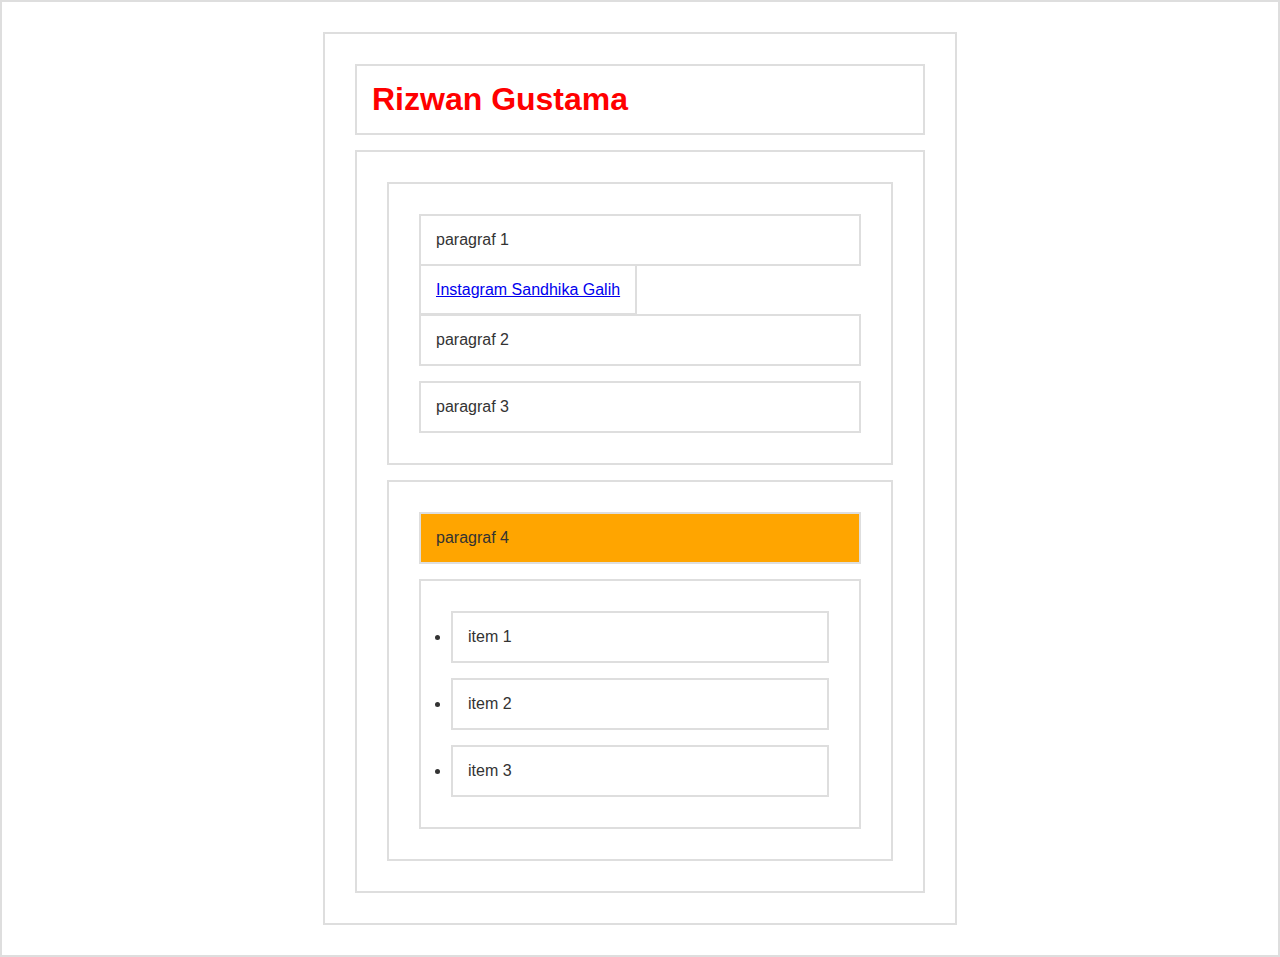
<file: index.html>
<!DOCTYPE html>
<html lang="en">
<head>
    <meta charset="UTF-8">
    <meta http-equiv="X-UA-Compatible" content="IE=edge">
    <meta name="viewport" content="width=device-width, initial-scale=1.0">
    <title>Belajar DOM</title>
</head>

<style>
    * { 
        border: 2px solid #dedede; 
        padding: 15px; 
        margin: 15px; 
    }
    html { 
      margin: 0;
      padding: 0;
    }
    body { 
      max-width: 600px;
      margin: 30px auto;
      font-family: sans-serif;
      color: #333;
    }
</style>
<body>
    <h1 id="judul">Hello World</h1>
    <div id="container">
        <section id="a">
            <p class="p1">paragraf 1</p>
            <a href="http://instagram.com/rizwangustama">Instagram Sandhika Galih</a>
            <p class="p2">paragraf 2</p>
            <p class="p3">paragraf 3</p>
        </section>
        <section id="b">
            <p>paragraf 4</p>
            <ul>
                <li>item 1</li>
                <li>item 2</li>
                <li>item 3</li>
            </ul>
        </section>
    </div>

<script src="main.js"></script>
</body>
</html>
</file>
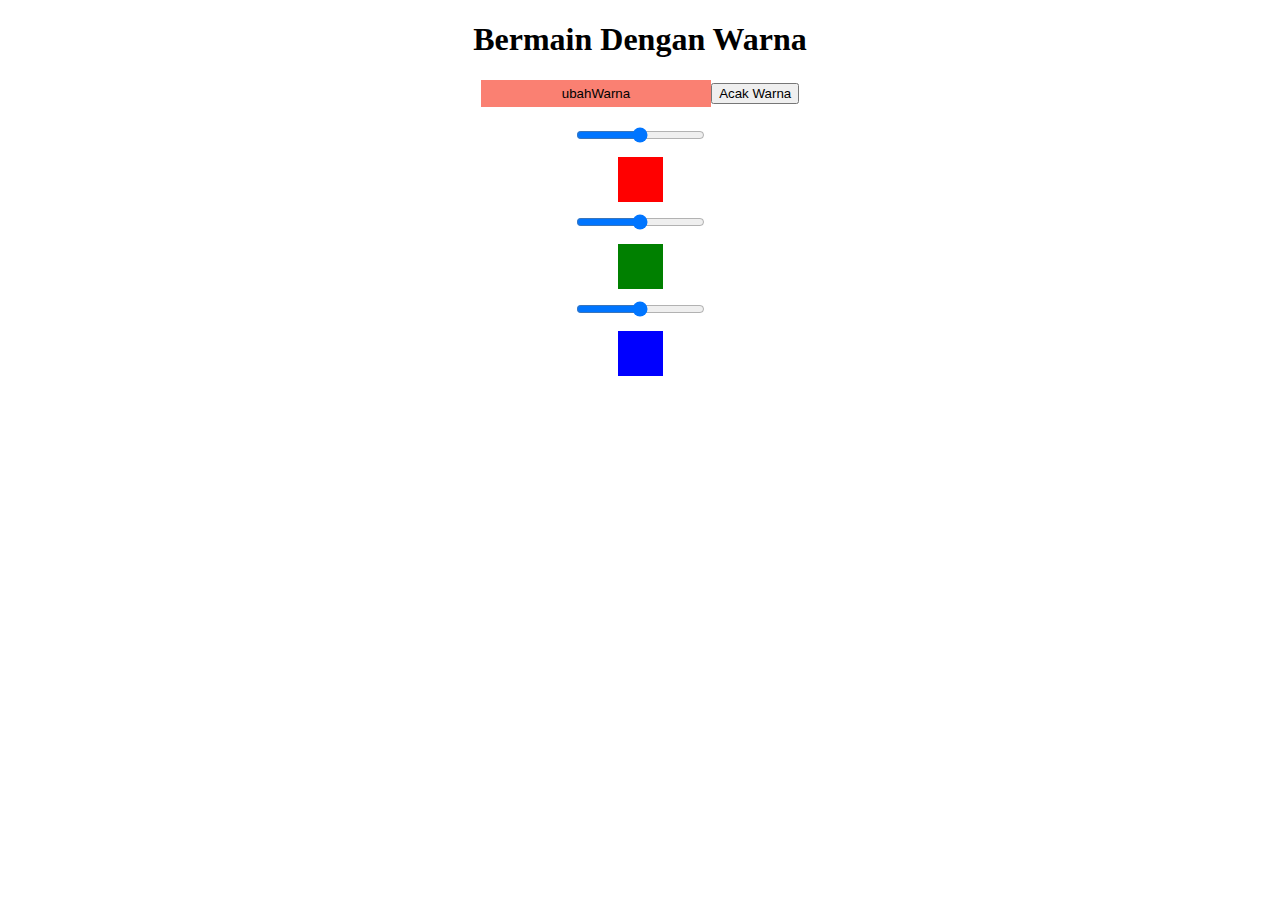
<file: DOM Bermain Dengan Warna/index.html>
<!DOCTYPE html>
<html lang="en">
<head>
    <meta charset="UTF-8">
    <meta http-equiv="X-UA-Compatible" content="IE=edge">
    <meta name="viewport" content="width=device-width, initial-scale=1.0">
    <title>Bermain Dengan Warna</title>
</head>
<style>
    body {
        text-align: center;
    }
    .biru-muda {
        background-color: lightblue;
    }
    #tUbahWarna{
        padding: 5px 80px;
        background-color: salmon;
        border: 1px solid transparent;
        cursor: pointer;
    }
    .kotak {
        width: 45px;
        height: 45px;
        margin: 10px auto;
    }
    .merah {
        background-color: red;
    }

    .hijau {
        background-color: green;
    }
    .biru {
        background-color: blue;
    }
</style>
<body>
    <h1 class="h1">Bermain Dengan Warna</h1>
    <button type="button" id="tUbahWarna">ubahWarna</button>
 
    <br><br>

    <input type="range" name="sMerah" min="1" max="255">
    <div class="kotak merah"></div>


    <input type="range" name="sHijau" min="1" max="255">
    <div class="kotak hijau"></div>


    <input type="range" name="sBiru" min="1" max="255">
    <div class="kotak biru"></div>

    <script src="script.js"></script>

</body>
</html>
</file>
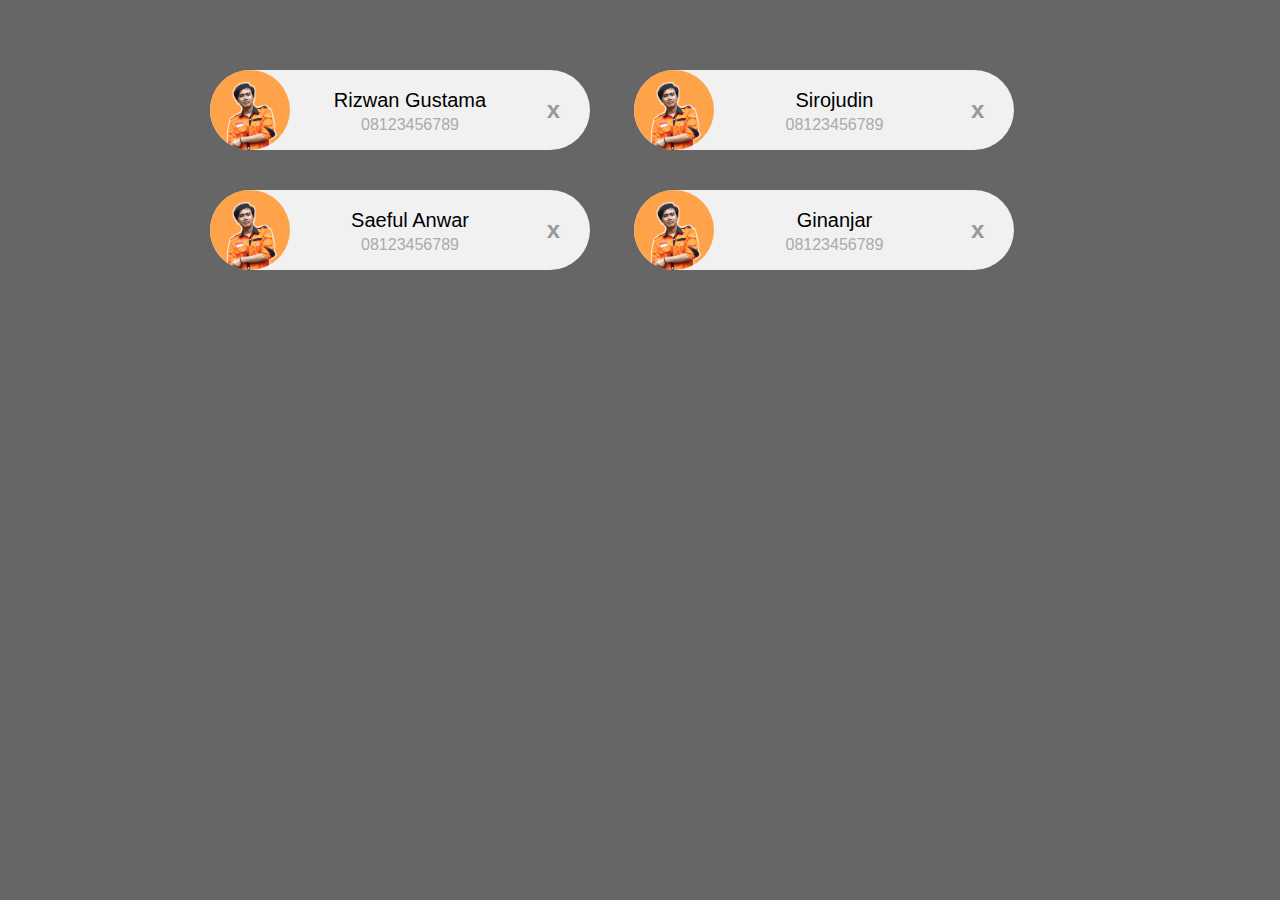
<file: DOM Event Bubbling/index.html>
<!DOCTYPE html>
<html>
<head>
    <title>DOM Traversal</title>
    <link rel="stylesheet" type="text/css" href="style.css">
</head>
<body>

<div class="container">

    <div class="card">
      <img src="img/Poto Rizwan Gustama.png" width="96" height="96">
      <span class="nama">Rizwan Gustama</span>
      <span class="telp">08123456789</span>
      <a href="" class="close">x</a>
    </div> 

    <div class="card">
        <img src="img/Poto Rizwan Gustama.png" width="96" height="96">
        <span class="nama">Sirojudin</span>
        <span class="telp">08123456789</span>
        <a href="" class="close">x</a>
    </div> 

    <div class="card">
      <img src="img/Poto Rizwan Gustama.png" width="96" height="96">
      <span class="nama">Saeful Anwar</span>
      <span class="telp">08123456789</span>
      <a href="" class="close">x</a>
    </div> 

    <div class="card">
      <img src="img/Poto Rizwan Gustama.png" width="96" height="96">
      <span class="nama">Ginanjar</span>
      <span class="telp">08123456789</span>
      <a href="" class="close">x</a>
    </div> 

</div>

<script src="script.js"></script>
</body>
</html>
</file>
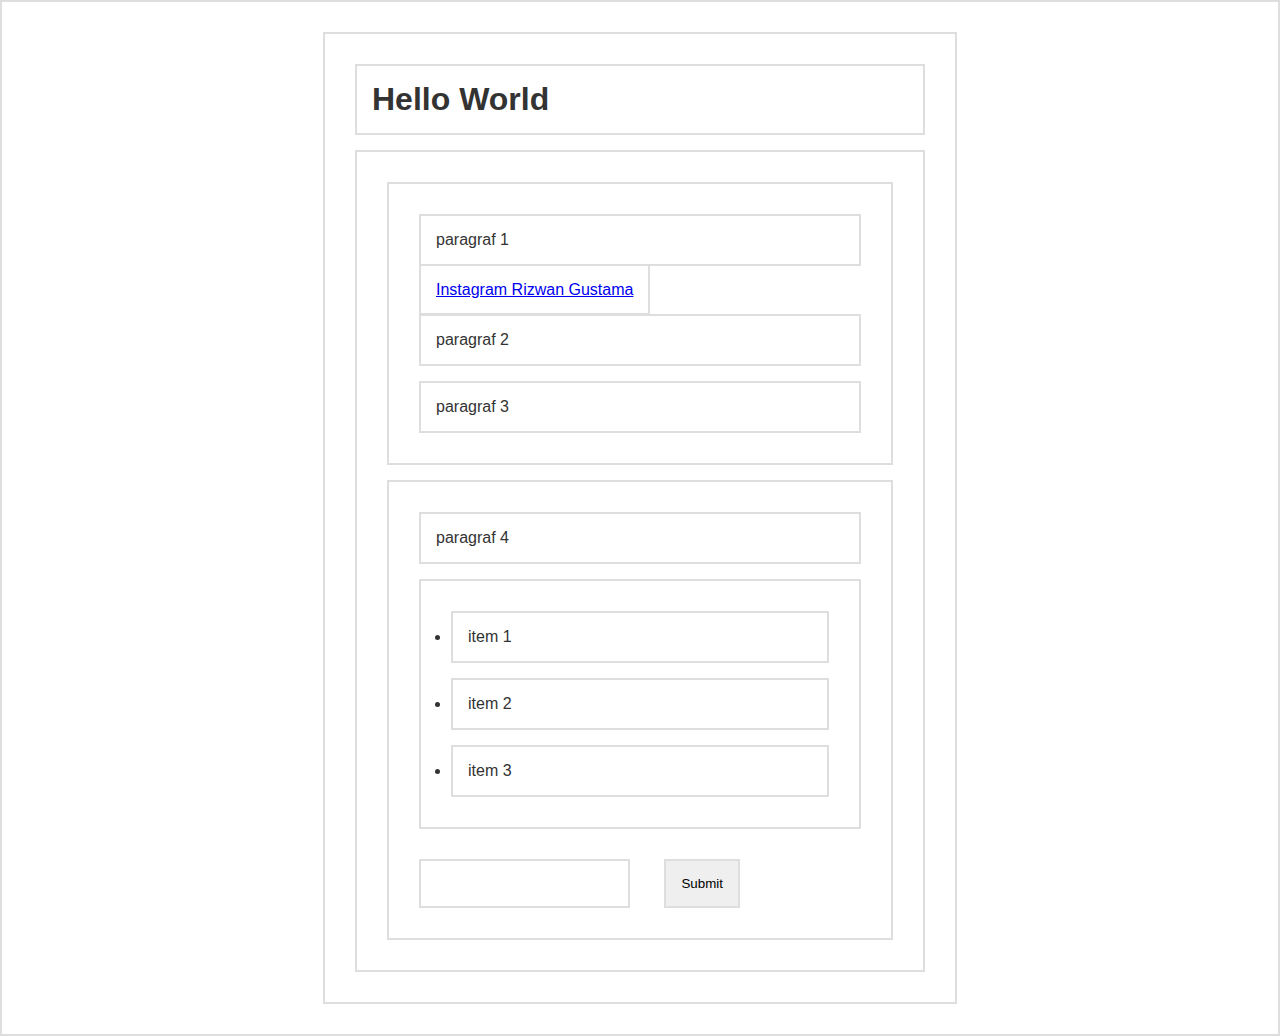
<file: DOM Events/index.html>
<!DOCTYPE html>
<html lang="en">
<head>
    <meta charset="UTF-8">
    <meta http-equiv="X-UA-Compatible" content="IE=edge">
    <meta name="viewport" content="width=device-width, initial-scale=1.0">
    <title>Belajar DOM</title>
</head>

<style>
    * { 
        border: 2px solid #dedede; 
        padding: 15px; 
        margin: 15px; 
    }
    html { 
      margin: 0;
      padding: 0;
    }
    
    body { 
      max-width: 600px;
      margin: 30px auto;
      font-family: sans-serif;
      color: #333;
    }

    .keluar:hover, .keluar:focus {
        cursor: pointer;
        columns: lightblue;
    }

    /* tambahkan efek animasi */
    @-webkit-keyframes animatetop {
        from {top:-300px; opacity:0}
        to {top:0; opacity:1}
    }

    @keyframes animatetop {
        from {top:-300px; opacity:0}
        to {top:0; opacity:1}
    }

    .jwpopup {
        display: none;
        position: fixed;
        z-index: 1;
        padding-top: 110px;
        left: 0;
        top: 0;
        width: 100%;
        height: 100%;
        overflow: auto;
        background-color: rgb(0,0,0);
        background-color: rgba(0,0,0,0.7);
    }

</style>
<body>
    <h1 id="judul">Hello World</h1>
    <div id="container">
        <section id="a">
            <p class="p1">paragraf 1</p>
            <a href="http://instagram.com/rizwangustama">Instagram Rizwan Gustama</a>
            <p class="p2">paragraf 2</p>
            <p class="p3" onclick="ubahWarnaP3()">paragraf 3</p>
        </section>
        <section id="b">
            <p>paragraf 4</p>
            <ul>
                <li>item 1</li>
                <li>item 2</li>
                <li>item 3</li>
            </ul>
            <input type="text">
            <button id="popUp"">Submit</button>

            <!-- Popup Box -->
            <div id="popUpBox" class="jwpopup">
                <div class="header">
                    <span class="keluar">x</span>
                    <h2>Pop Up</h2>
                </div>
                <div class="main">
                    <P>Ini adalah Halaman main</P>
                </div>
                <div class="footer">
                    <p>ini adalah footer</p>
                </div> 
            </div>
        </section>
    </div>



<script src="script.js"></script>
</body>
</html>
</file>
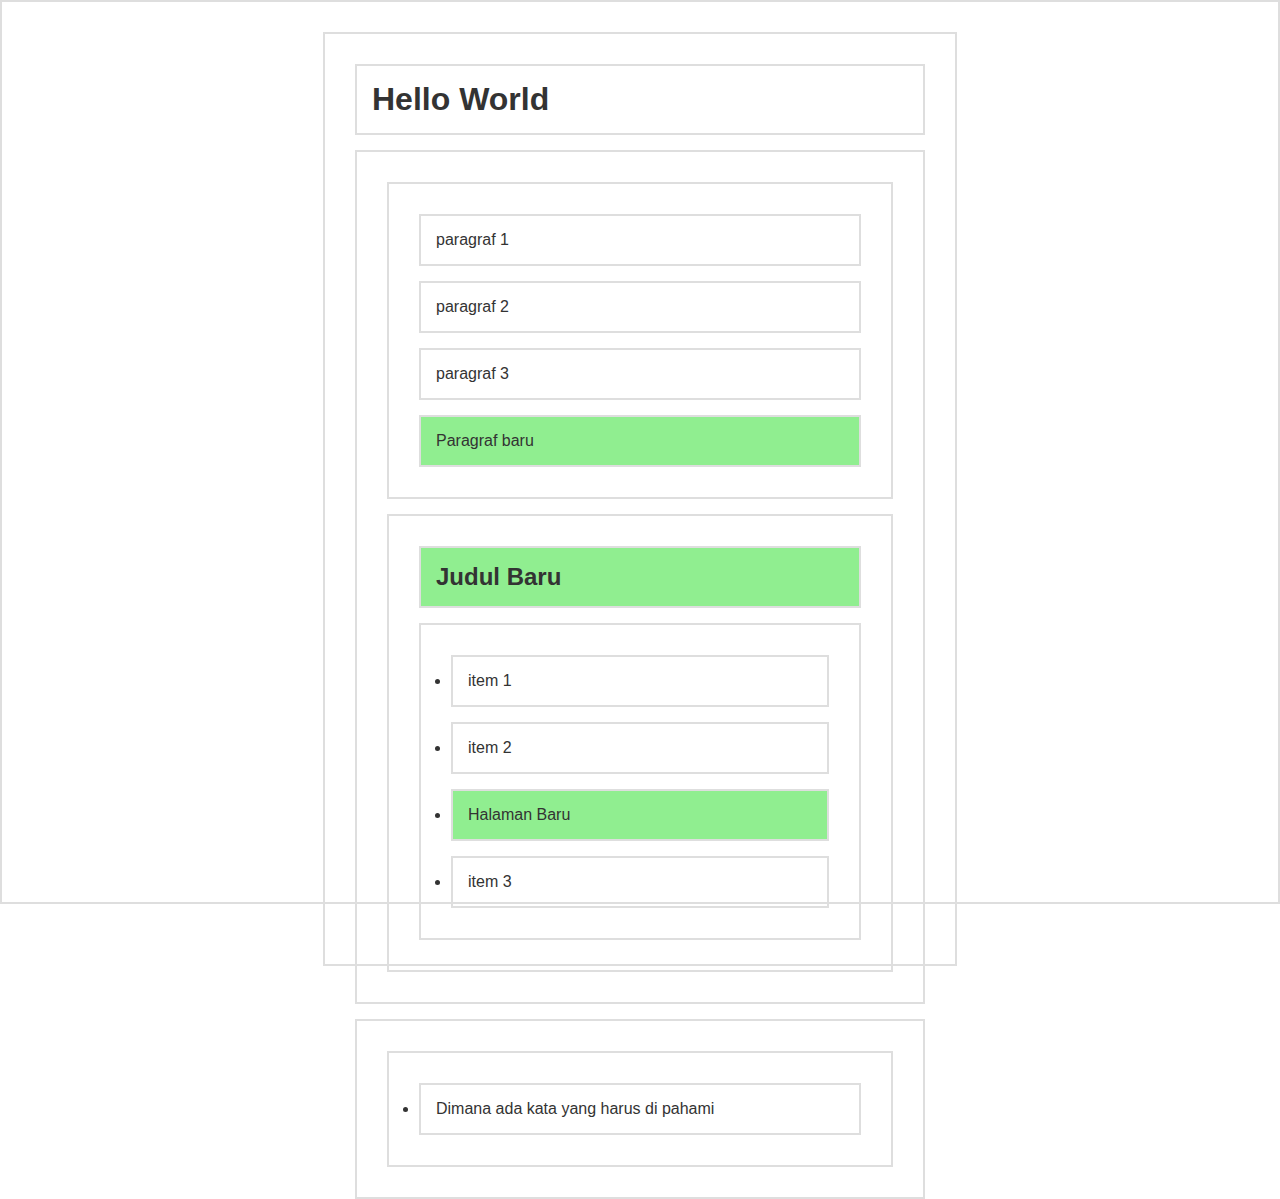
<file: DOM Manipulasi Node/index.html>
<!DOCTYPE html>
<html lang="en">
<head>
    <meta charset="UTF-8">
    <meta http-equiv="X-UA-Compatible" content="IE=edge">
    <meta name="viewport" content="width=device-width, initial-scale=1.0">
    <title>Belajar DOM</title>
</head>

<style>
    
    html, body {
        height: 100%;
    }

    * { 
        border: 2px solid #dedede; 
        padding: 15px; 
        margin: 15px; 
    }
    html { 
      margin: 0;
      padding: 0;
    }
    body { 
      max-width: 600px;
      margin: 30px auto;
      font-family: sans-serif;
      color: #333;
    }

    .biru-muda {
        background-color: lightblue;
    }
</style>
<body>
    <h1 id="judul">Hello World</h1>
    <div id="container">
        <section id="a">
            <p class="p1">paragraf 1</p>
            <a href="http://instagram.com/rizwangustama">Instagram Rizwan Gustama</a>
            <p class="p2">paragraf 2</p>
            <p class="p3">paragraf 3</p>
        </section>
        <section id="b">
            <p>paragraf 4</p>
            <ul>
                <li>item 1</li>
                <li>item 2</li>
                <li>item 3</li>
            </ul>
        </section>
    </div>

    <div>
        <ul>
            <li>Dimana ada kata yang harus di pahami</li>
        </ul>
    </div>
<script src="script.js"></script>
</body>
</html>
</file>
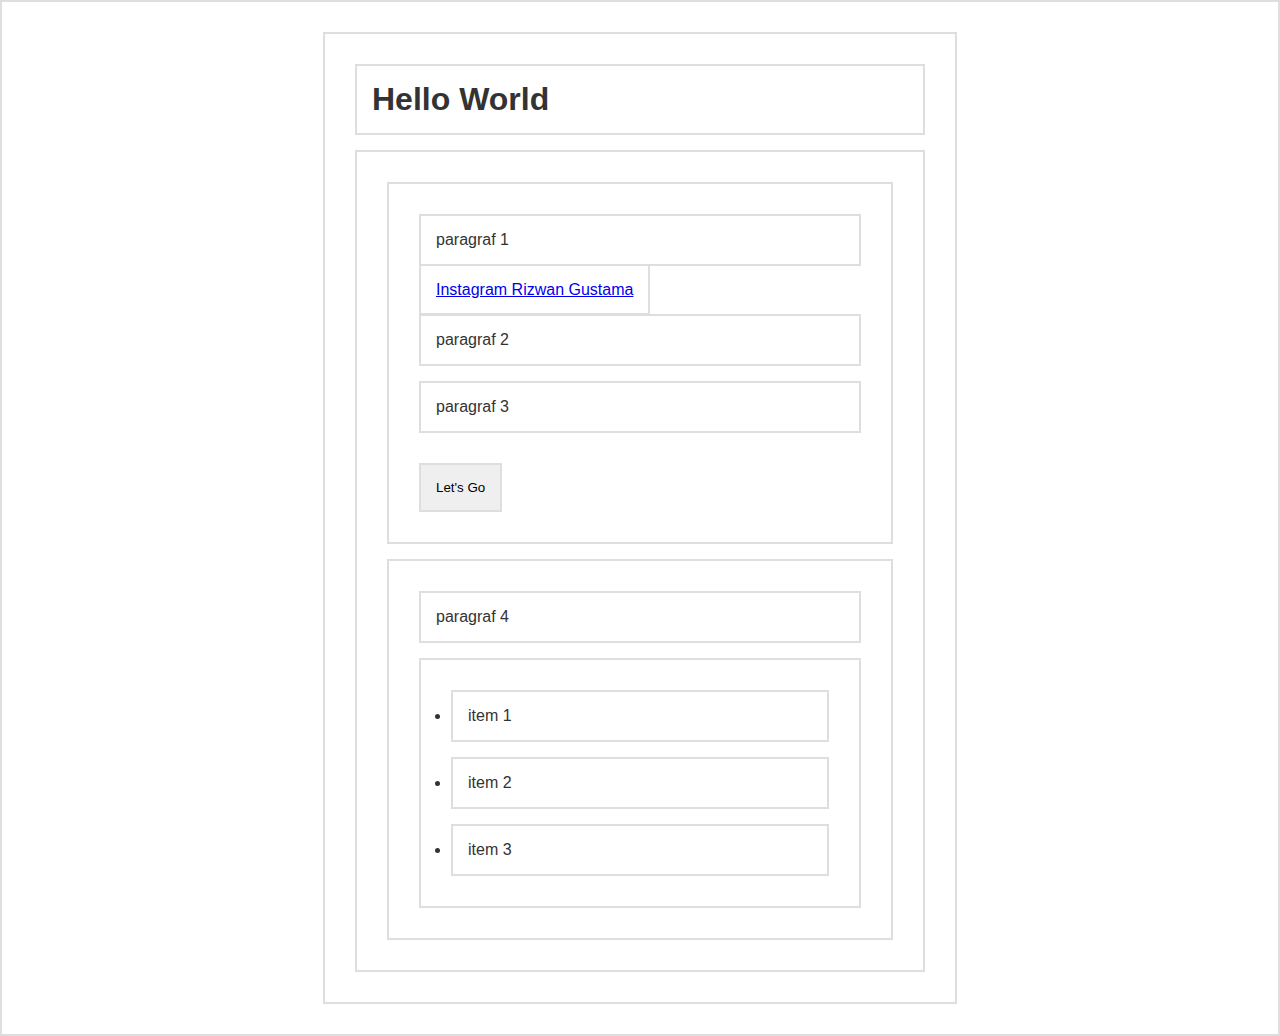
<file: DOM Manipulations/index.html>
<!DOCTYPE html>
<html lang="en">
<head>
    <meta charset="UTF-8">
    <meta http-equiv="X-UA-Compatible" content="IE=edge">
    <meta name="viewport" content="width=device-width, initial-scale=1.0">
    <title>Belajar DOM</title>
</head>

<style>
    * { 
        border: 2px solid #dedede; 
        padding: 15px; 
        margin: 15px; 
    }
    html { 
      margin: 0;
      padding: 0;
    }
    body { 
      max-width: 600px;
      margin: 30px auto;
      font-family: sans-serif;
      color: #333;
    }

    .biru-muda {
        background-color: lightblue;
    }
</style>
<body>
    <h1 id="judul">Hello World</h1>
    <div id="container">
        <section id="a">
            <p class="p1">paragraf 1</p>
            <a href="http://instagram.com/rizwangustama">Instagram Rizwan Gustama</a>
            <p class="p2">paragraf 2</p>
            <p class="p3">paragraf 3</p>
            <button>Let's Go</button>
        </section>
        <section id="b">
            <p>paragraf 4</p>
            <ul>
                <li>item 1</li>
                <li>item 2</li>
                <li>item 3</li>
            </ul>
        </section>
    </div>

<script src="script.js"></script>
</body>
</html>
</file>
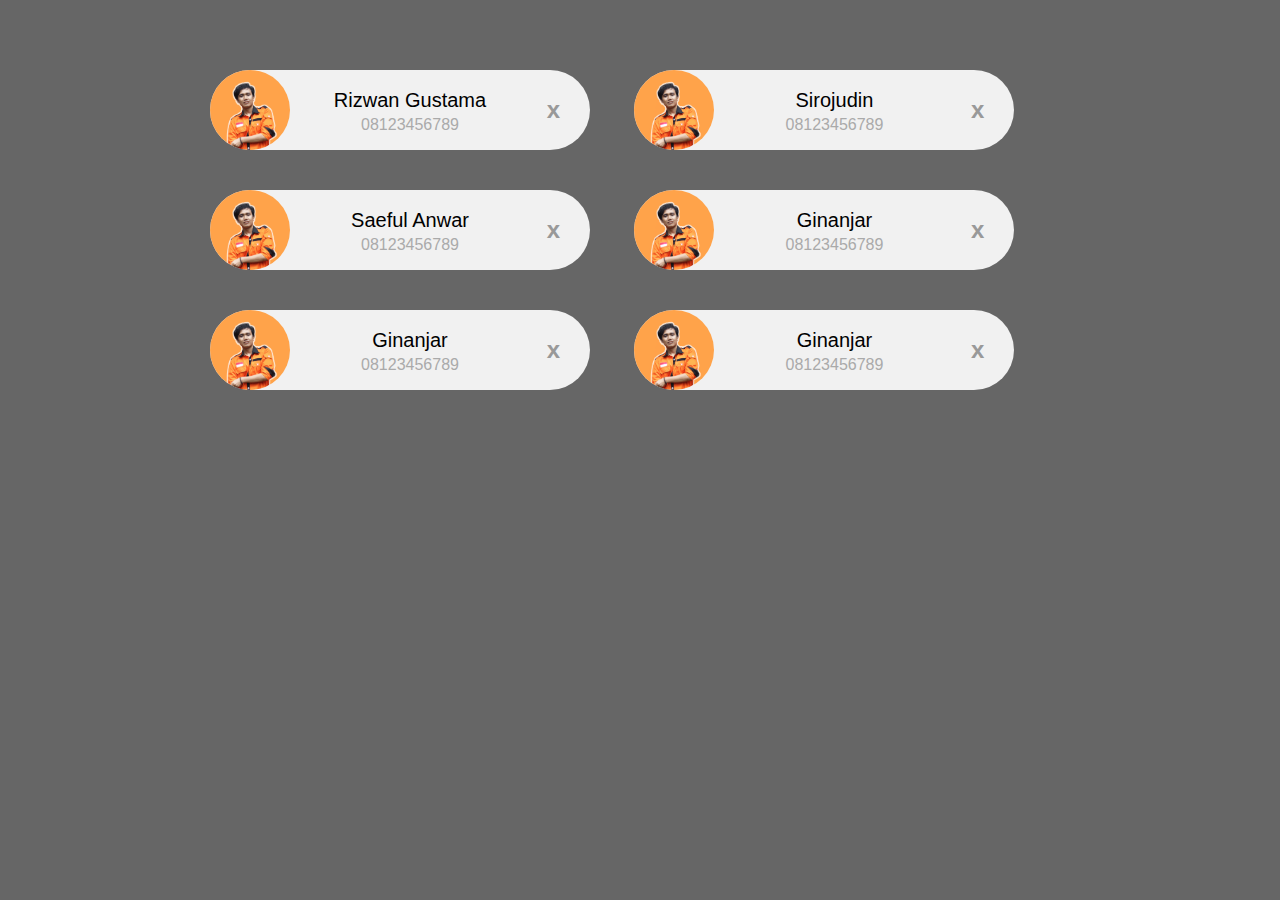
<file: DOM Prevent Default/index.html>
<!DOCTYPE html>
<html>
<head>
    <title>DOM Traversal</title>
    <link rel="stylesheet" type="text/css" href="style.css">
</head>
<body>

<div class="container">
    <div class="card">
      <img src="img/Poto Rizwan Gustama.png" width="96" height="96">
      <span class="nama">Rizwan Gustama</span>
      <span class="telp">08123456789</span>
      <a href="" class="close">x</a>
    </div> 

    <div class="card">
        <img src="img/Poto Rizwan Gustama.png" width="96" height="96">
        <span class="nama">Sirojudin</span>
        <span class="telp">08123456789</span>
        <a href="" class="close">x</a>
    </div> 

    <div class="card">
      <img src="img/Poto Rizwan Gustama.png" width="96" height="96">
      <span class="nama">Saeful Anwar</span>
      <span class="telp">08123456789</span>
      <a href="" class="close">x</a>
    </div> 

    <div class="card">
      <img src="img/Poto Rizwan Gustama.png" width="96" height="96">
      <span class="nama">Ginanjar</span>
      <span class="telp">08123456789</span>
      <a href="" class="close">x</a>
    </div> 

    <div class="card">
      <img src="img/Poto Rizwan Gustama.png" width="96" height="96">
      <span class="nama">Ginanjar</span>
      <span class="telp">08123456789</span>
      <a href="" class="close">x</a>
    </div> 

    <div class="card">
      <img src="img/Poto Rizwan Gustama.png" width="96" height="96">
      <span class="nama">Ginanjar</span>
      <span class="telp">08123456789</span>
      <a href="" class="close">x</a>
    </div> 
    
</div>

<script src="script.js"></script>
</body>
</html>
</file>
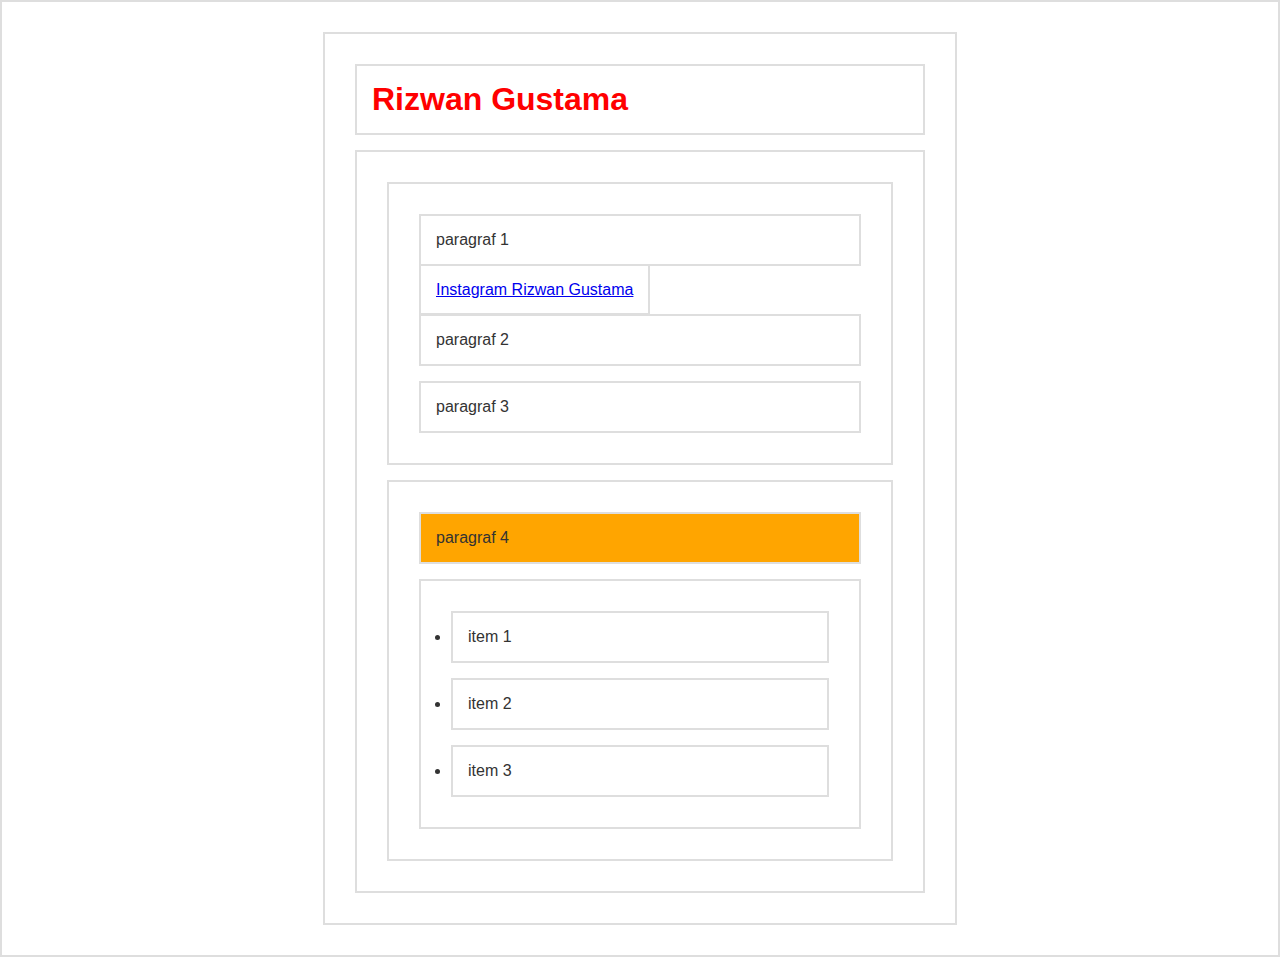
<file: DOM Selector/index.html>
<!DOCTYPE html>
<html lang="en">
<head>
    <meta charset="UTF-8">
    <meta http-equiv="X-UA-Compatible" content="IE=edge">
    <meta name="viewport" content="width=device-width, initial-scale=1.0">
    <title>Belajar DOM</title>
</head>

<style>
    * { 
        border: 2px solid #dedede; 
        padding: 15px; 
        margin: 15px; 
    }
    html { 
      margin: 0;
      padding: 0;
    }
    body { 
      max-width: 600px;
      margin: 30px auto;
      font-family: sans-serif;
      color: #333;
    }
</style>
<body>
    <h1 id="judul">Hello World</h1>
    <div id="container">
        <section id="a">
            <p class="p1">paragraf 1</p>
            <a href="http://instagram.com/rizwangustama">Instagram Rizwan Gustama</a>
            <p class="p2">paragraf 2</p>
            <p class="p3">paragraf 3</p>
        </section>
        <section id="b">
            <p>paragraf 4</p>
            <ul>
                <li>item 1</li>
                <li>item 2</li>
                <li>item 3</li>
            </ul>
        </section>
    </div>

<script src="main.js"></script>
</body>
</html>
</file>
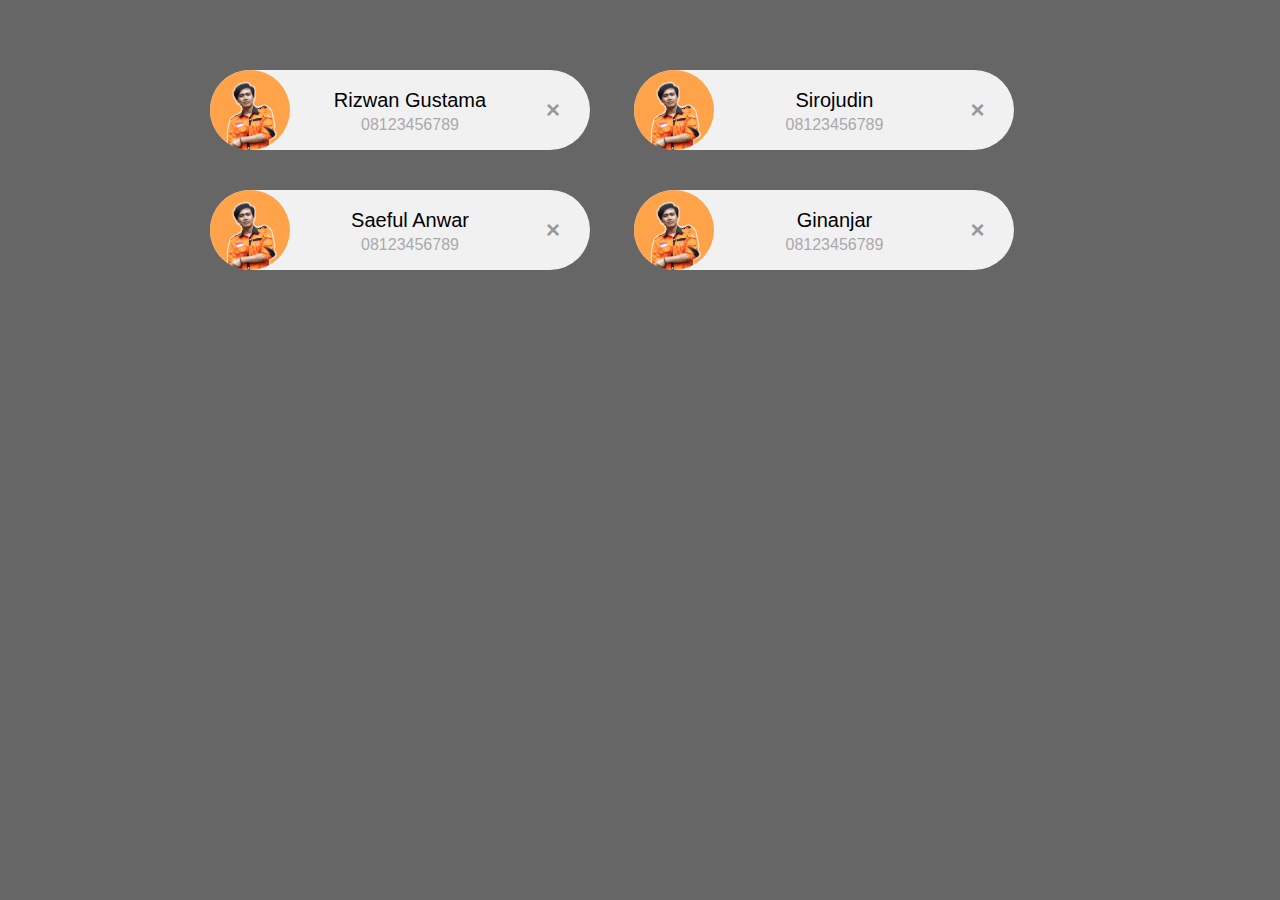
<file: DOM Traversal/index.html>
<!DOCTYPE html>
<html>
<head>
    <title>DOM Traversal</title>
    <link rel="stylesheet" type="text/css" href="style.css">
</head>
<body>

<div class="container">

    <div class="card">
      <img src="src/img/Poto Rizwan Gustama.png" width="96" height="96">
      <span class="nama">Rizwan Gustama</span>
      <span class="telp">08123456789</span>
      <span class="close">×</span>
    </div> 

    <div class="card">
        <img src="src/img/Poto Rizwan Gustama.png" width="96" height="96">
        <span class="nama">Sirojudin</span>
        <span class="telp">08123456789</span>
        <span class="close">×</span>
    </div> 

    <div class="card">
      <img src="src/img/Poto Rizwan Gustama.png" width="96" height="96">
      <span class="nama">Saeful Anwar</span>
      <span class="telp">08123456789</span>
      <span class="close">×</span>
    </div> 

    <div class="card">
      <img src="src/img/Poto Rizwan Gustama.png" width="96" height="96">
      <span class="nama">Ginanjar</span>
      <span class="telp">08123456789</span>
      <span class="close">×</span>
    </div> 

</div>

<script src="script.js"></script>
</body>
</html>
</file>
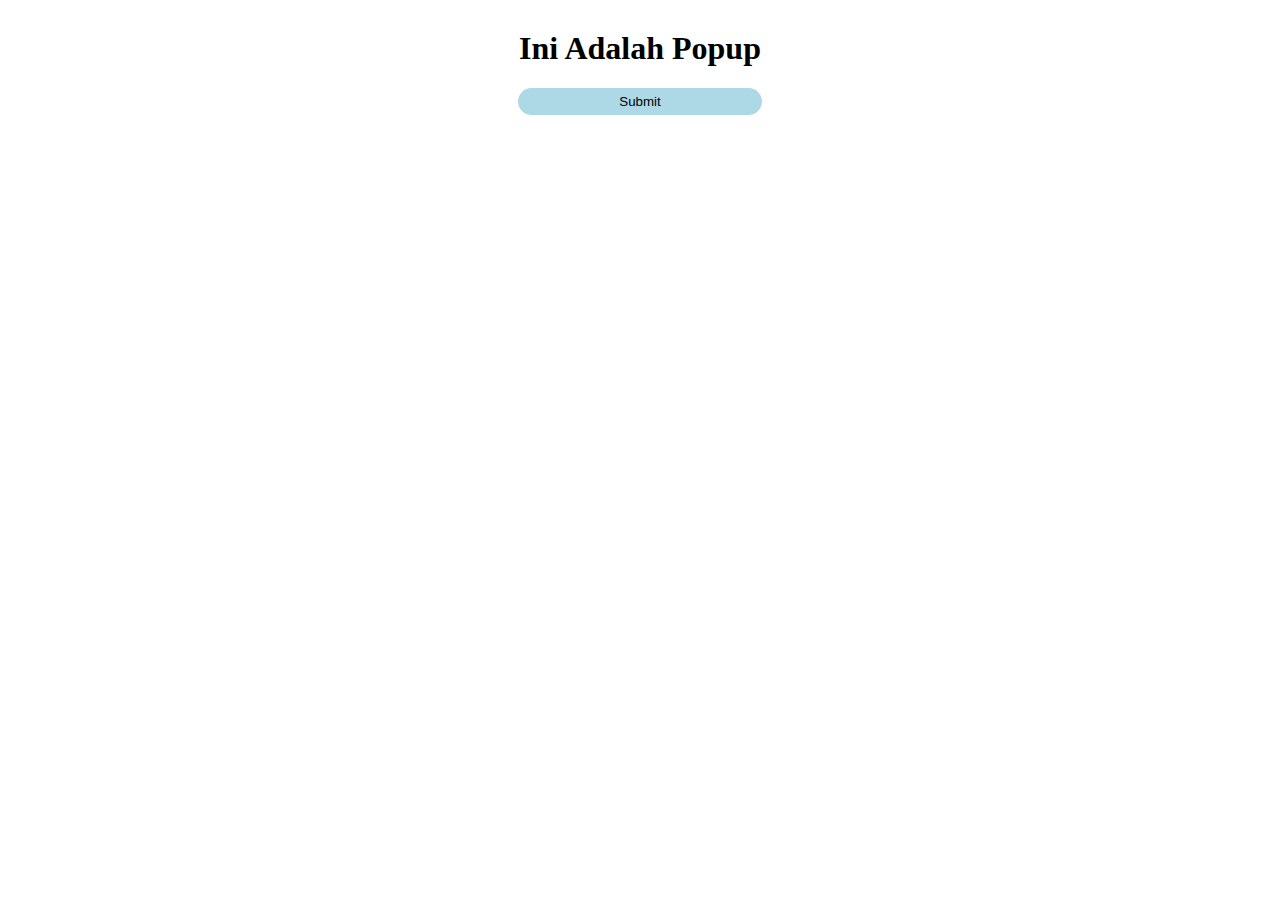
<file: popup.html>
<!DOCTYPE html>
<html lang="en">
<head>
    <meta charset="UTF-8">
    <meta http-equiv="X-UA-Compatible" content="IE=edge">
    <meta name="viewport" content="width=device-width, initial-scale=1.0">
    <title>Document</title>
</head>
<style>
    html {
        padding: 0px;
        margin: 0px;
    }

    body {
        max-width: 500px;
        margin: 30px auto;
    }
    #submit {
        display: flex;
        margin: 0 auto;
        padding: 5px 100px;
        border-radius: 100px;
        border: 1px solid transparent;
        background-color: lightblue;
        outline: transparent;
        cursor: pointer;
    }

    h1 {
        text-align: center;
    }
    .popUp {
        display: none;
        position: fixed;
        z-index: 1;
        left: 0;
        top: 0;
        width: 100%;
        height: 100%;
        overflow: auto;
        background-color: rgb(0,0,0);
        background-color: rgba(0,0,0,0.7);
    }
    
    /* tambahkan efek animasi */
    @-webkit-keyframes animatetop {
        from {top:-300px; opacity:0}
        to {top:0; opacity:1}
    }

    @keyframes animatetop {
        from {top:-300px; opacity:0}
        to {top:0; opacity:1}
    }

    .content {
        border-radius: 10px;
        position: relative;
        background-color: #fefefe;
        margin: 100px auto;
        padding: 20px;
        max-width: 500px;
        box-shadow: 0 4px 8px 0 rgba(0,0,0,0.2),0 6px 20px 0 rgba(0,0,0,0.19);
        -webkit-animation-name: animatetop;
        -webkit-animation-duration: 0.4s;
        animation-name: animatetop;
        animation-duration: 0.4s
    }
    .keluar {
        display: flex;
        padding: 4px 40px;
        border-radius:100px;
        outline: none;
        background-color: salmon;
        border: 1px solid transparent;
        color: white;
        cursor: pointer;
        margin-left: 20px;
    }
    .ok {
        background-color: #ccc;
        padding: 4px 50px;
        border-radius: 100px;
        outline: none;
        border: 1px solid transparent;
        cursor: pointer;
    }
    .ok:hover {
        background-color: lightblue;
    }

    .button {
        display: flex;
        justify-content: flex-end;
    }
</style>
<body>
    <h1>Ini Adalah Popup</h1>
    <button id="submit">Submit</button>


    <!-- Pop UP -->
    <div id="popUpBox" class="popUp">
        <div class="content">
            <div class="head">
                <h3>Pop Up JavaScript</h3>
            </div>
            <div class="main">
                ini adalah halaman main
            </div>
            <div class="button">
                <button class="ok">Ok</button>
                <button class="keluar">Cencel</button>
            </div>
            
        </div>
    </div>


    <script src="script.js"></script>
</body>
</html>
</file>
<file: DOM Event Bubbling/style.css>
body {
    margin: 50px;
    font-family: arial;
    background-color: #666;
}

.container {
    width: 900px;
    margin: auto;
}

.card {
    display: inline-block;
    width: 220px;
    padding: 0 80px;
    height: 80px;
    font-size: 16px;
    line-height: 80px;
    border-radius: 40px;
    background-color: #f1f1f1;
    margin: 20px;
    position: relative;
    text-align: center;
}

.card img {
    float: left;
    margin: 0 10px 0 -80px;
    height: 80px;
    width: 80px;
    border-radius: 50%;
    position: relative;
}

.card .nama, .card .telp {
    display: block;
    line-height: 20px;
    padding: 0 5px;
}

.card .nama {
    margin-left: 20px;
    margin-top: 20px;
    font-size: 20px;
}

.card .telp {
    margin-left: 20px;
    margin-top: 5px;
    font-size: 16px;
    color: #aaa;
}

.card .close {
    font-size: 24px;
    font-weight: bold;
    color: #999;
    position: absolute;
    top: 0;
    right: 30px;
    cursor: pointer;
}

.card:hover .close {
    color: red;
}


.card a {
    text-decoration: none;
}
</file>
<file: DOM Prevent Default/style.css>
body {
    margin: 50px;
    font-family: arial;
    background-color: #666;
}

.container {
    width: 900px;
    margin: auto;
}

.card {
    display: inline-block;
    width: 220px;
    padding: 0 80px;
    height: 80px;
    font-size: 16px;
    line-height: 80px;
    border-radius: 40px;
    background-color: #f1f1f1;
    margin: 20px;
    position: relative;
    text-align: center;
}

.card img {
    float: left;
    margin: 0 10px 0 -80px;
    height: 80px;
    width: 80px;
    border-radius: 50%;
    position: relative;
}

.card .nama, .card .telp {
    display: block;
    line-height: 20px;
    padding: 0 5px;
}

.card .nama {
    margin-left: 20px;
    margin-top: 20px;
    font-size: 20px;
}

.card .telp {
    margin-left: 20px;
    margin-top: 5px;
    font-size: 16px;
    color: #aaa;
}

.card .close {
    font-size: 24px;
    font-weight: bold;
    color: #999;
    position: absolute;
    top: 0;
    right: 30px;
    cursor: pointer;
}

.card:hover .close {
    color: red;
}


.card a {
    text-decoration: none;
}
</file>
<file: DOM Traversal/style.css>
body {
    margin: 50px;
    font-family: arial;
    background-color: #666;
}

.container {
    width: 900px;
    margin: auto;
}

.card {
    display: inline-block;
    width: 220px;
    padding: 0 80px;
    height: 80px;
    font-size: 16px;
    line-height: 80px;
    border-radius: 40px;
    background-color: #f1f1f1;
    margin: 20px;
    position: relative;
    text-align: center;
}

.card img {
    float: left;
    margin: 0 10px 0 -80px;
    height: 80px;
    width: 80px;
    border-radius: 50%;
    position: relative;
}

.card .nama, .card .telp {
    display: block;
    line-height: 20px;
    padding: 0 5px;
}

.card .nama {
    margin-left: 20px;
    margin-top: 20px;
    font-size: 20px;
}

.card .telp {
    margin-left: 20px;
    margin-top: 5px;
    font-size: 16px;
    color: #aaa;
}

.card .close {
    font-size: 24px;
    font-weight: bold;
    color: #999;
    position: absolute;
    top: 0;
    right: 30px;
    cursor: pointer;
}

.card:hover .close {
    color: red;
}
</file>
